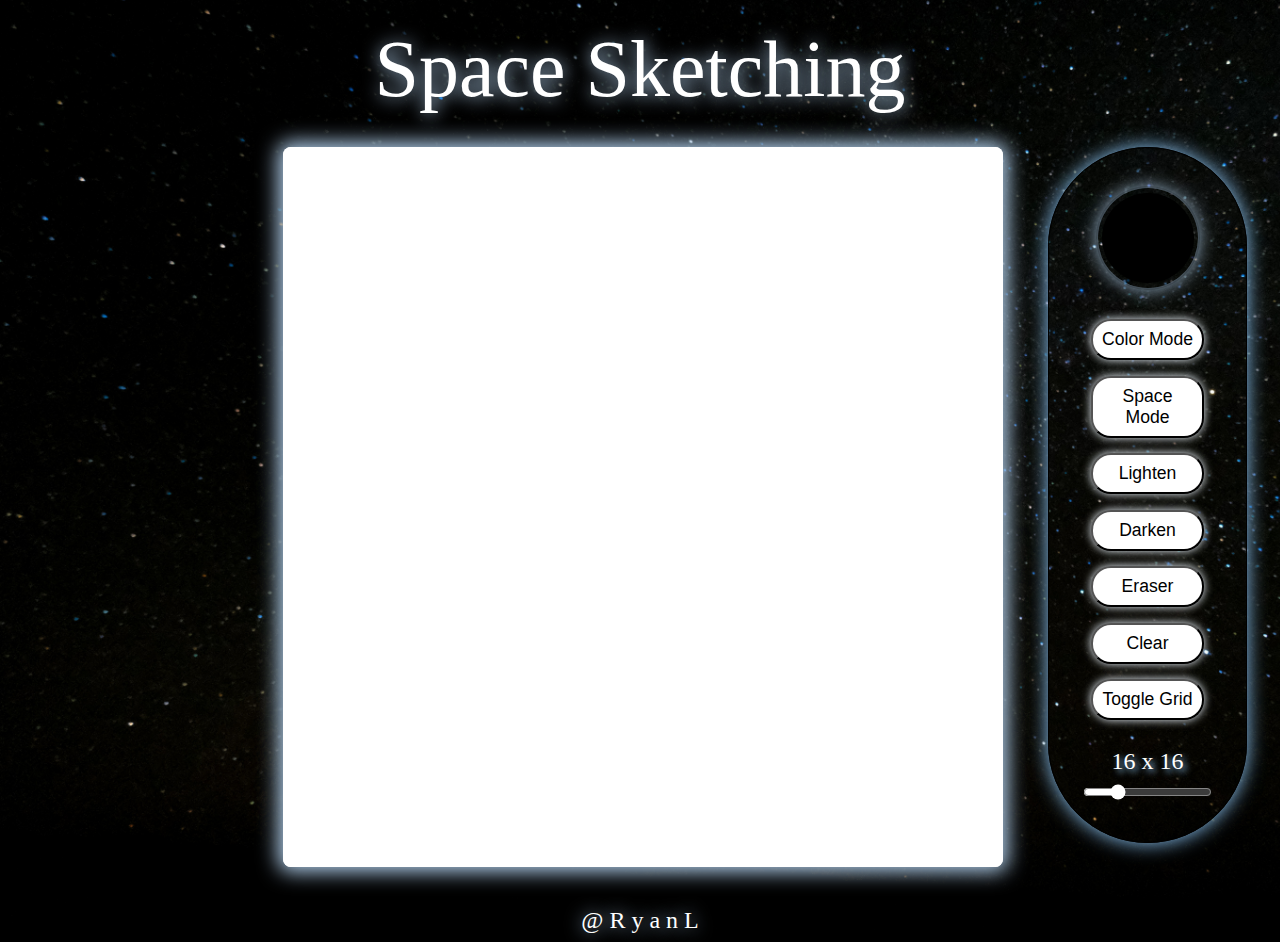
<file: index.html>
<!DOCTYPE html>
<html lang="en">
<head>
    <meta charset="UTF-8">
    <meta name="viewport" content="width=device-width, initial-scale=1.0">
    <link rel="stylesheet" href="styles.css">
    <script src="index.js" defer></script>
    
    <title>Sketchy</title>
</head>
<body>
    <div class="header">Space Sketching</div>
    <main>
        <div id="container"></div>
        <div class="settings">
            <input id="color" type="color" value="#000000">
            <button id="colorMode" class="settingButton">Color Mode</button>
            <button id="space" class="settingButton">Space Mode</button>
            <button id="lighten" class="settingButton">Lighten</button>
            <button id="darken" class="settingButton">Darken</button>
            <button id="eraser" class="settingButton">Eraser</button>
            <button id="clear" class="settingButton">Clear</button>
            <button id="gridToggle" class="settingButton">Toggle Grid</button>
            <div id="gridSizeValue" class="">16 x 16</div>
            <input class= "rangeFinder" type="range" value="16" min="1" max="64">
        </div>
    </main>
    
    <div class="footer"><a href="https://github.com/TomNdPop/SketchPad">
        <span class="rotate">@</span>
        <span class="rotate">R</span>
        <span class="rotate">y</span>
        <span class="rotate">a</span>
        <span class="rotate">n</span>
        <span class="rotate">L</span>
    </a></div>
</body>
</html>
</file>
<file: styles.css>
body{
    background-image: url(./pexels-francesco-ungaro-998641.jpg);
    background-size: cover;
    display:flex;
    flex-direction: column;
    align-items: center;
}

.header{
    color:white;
    display: flex;
    justify-content: center;
    margin-top: 1rem;
    margin-bottom: 2rem;
    font-size: 5rem;
    box-shadow: aliceblue;
    text-shadow: 1px 1px 17px #b1cfeb;
}



main{
    display:flex;
    gap: 5vh;
}

#container{
    background-color: white;
    width: 80vh;
    height: 80vh;
    display: grid;
    grid-template-columns: repeat(16,1fr);
    grid-template-rows: repeat(16,1fr);
    margin-left: 250px;
    border-radius: 0.5rem;
    box-shadow: 0px 0px 20px 5px #b1cfeb;
    overflow: hidden;
    cursor:crosshair;
    
}

.gridSquare{
    cursor: crosshair;
    background-color: #ffffff;
}

.gridSquare-noOutline{
    outline: .25px solid black;
}



.settings{
    display: flex;
    flex-direction: column;
    align-items: center;
    justify-content: space-evenly;
    height: 70vh;
    border: 1px solid black;
    padding: 2rem;
    box-shadow: 0px 0px 20px 0px #93ceff;
    border-radius: 300px;
}

#color{
    width: 100px;
    height: 100px;
    border-radius: 50%;
    border: none;
    background: none;
    appearance: none;
    -webkit-appearance: none;
    cursor:pointer;
    box-shadow:0 0 0 2px rgba(0, 0, 0, 0.2),0px 0px 20px #b1cfeb;
    outline: none;
    background-clip: padding-box;
    margin-bottom: 20px;
    transition: transform 0.3s ease-in-out;
}

#color::-webkit-color-swatch{
    border: none;
    border-radius: 50%;
    padding: 0;
}

#color::-moz-color-swatch{
    border: none;
}

#color:hover{
    transform: scale(1.2);
}

.settingButton {
    font-size: 1.1rem;
    width: 85%;
    max-width: 200px;
    padding: 8px;
    border-radius: 20px;
    background-color: #ffffff;
    transition: transform 0.3s ease-in-out, background-color 0.3s ease-in-out, color 0.3s ease-in-out;
    box-shadow: 0px 0px 10px aliceblue;
    position: relative;
    display: block;
    overflow: hidden;
    margin: 0.25rem;
}

.settingButton:hover {
    color: white;
    background-color: black;
    transform: scale(1.1);
    cursor: pointer;
}

.buttonActivate{
    color: white;
    background-color: black;
    transform: scale(1.1);
    cursor: pointer;
}

.painted{
    background-color: black;
}


#gridSizeValue{
    color:white; 
    font-size: 1.5rem;
    text-shadow: 3px 3px 6px #93ceff;
    margin-top: 1rem;
}


input[type="range"]{
    appearance: auto;
    color: rgb(157, 150, 142);
    accent-color: white;
    cursor: pointer;
    padding: initial;
    border: initial;
    margin: 2px;
}



.footer{
    margin-top:2.5rem;
}

a{
    text-decoration: none;
    font-size: 1.5rem;
    transition: transform 0.5s;
    display: inline-block;
}

a:hover{
    transform: scale(1.1);
}

.rotate{
    display: inline-block;
    color:white;
    transition: transform 0.5s ease-in-out;
    text-shadow: 0px 0px 17px #b1cfeb;
}

.rotate:hover{
    transform: scale(1.1) rotate(360deg);
}
</file>
